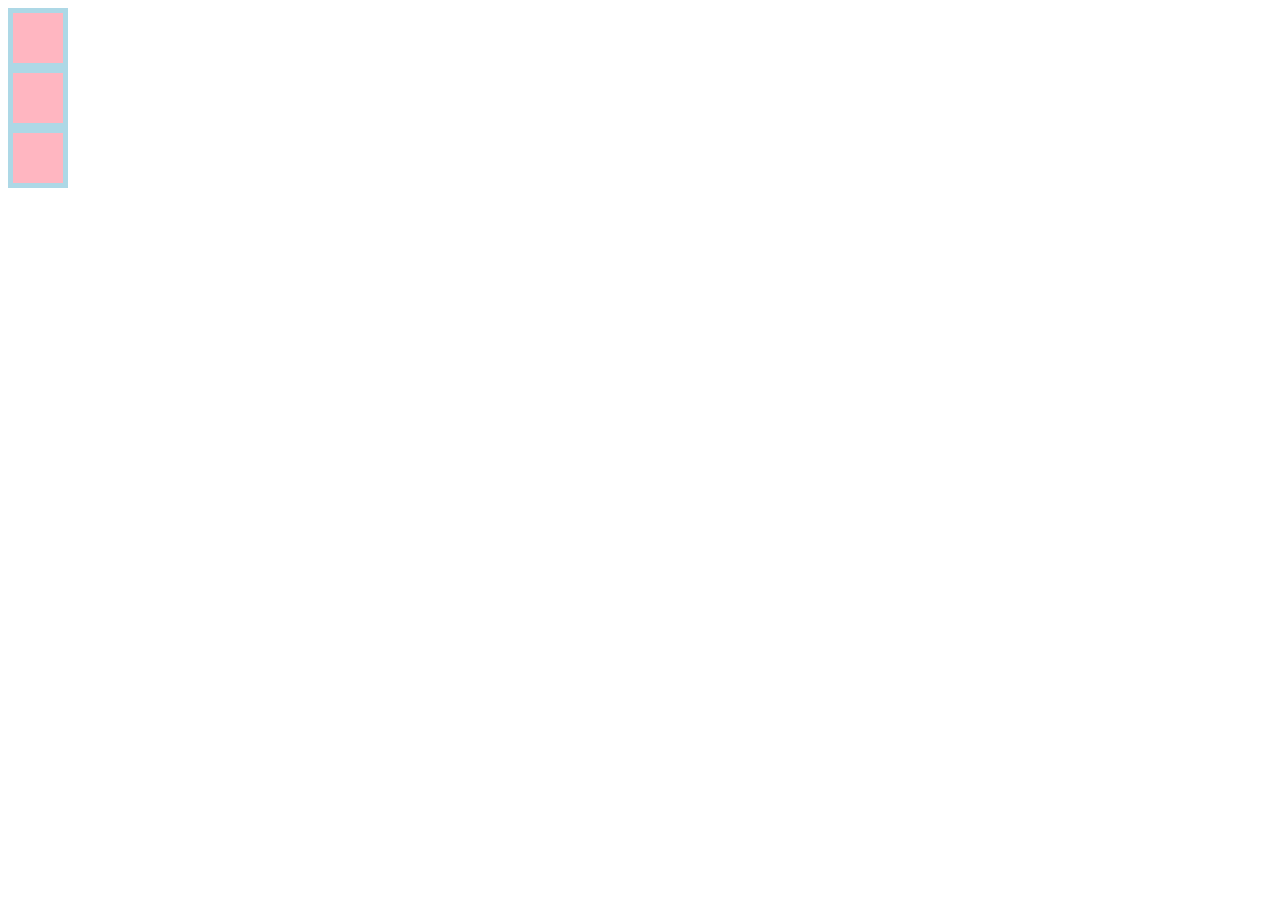
<file: test.html>
<!DOCTYPE html>
<html lang="en">
<head>
    <meta charset="UTF-8">
    <meta name="viewport" content="width=device-width, initial-scale=1.0">
    <title>Document</title>
    <style>
        .container{
            display: grid;
            grid-template-areas: 'one one one' , 'two three three' ;
        }

        .container > div{
            background-color: lightpink;
            border: 5px solid lightblue;
            width: 50px;
            height: 50px;
        }

        .child1{
            grid-area: "one";
        }
        
        .child2{
            grid-area: "two";
        
        }

        .child3{
            grid-area: "three";
        
        }

        

    </style>
</head>
<body>
    <div class="container">
        <div class="child1"></div>
        <div class="child2"></div>
        <div class="child3"></div>
    </div>
</body>
</html>
</file>
